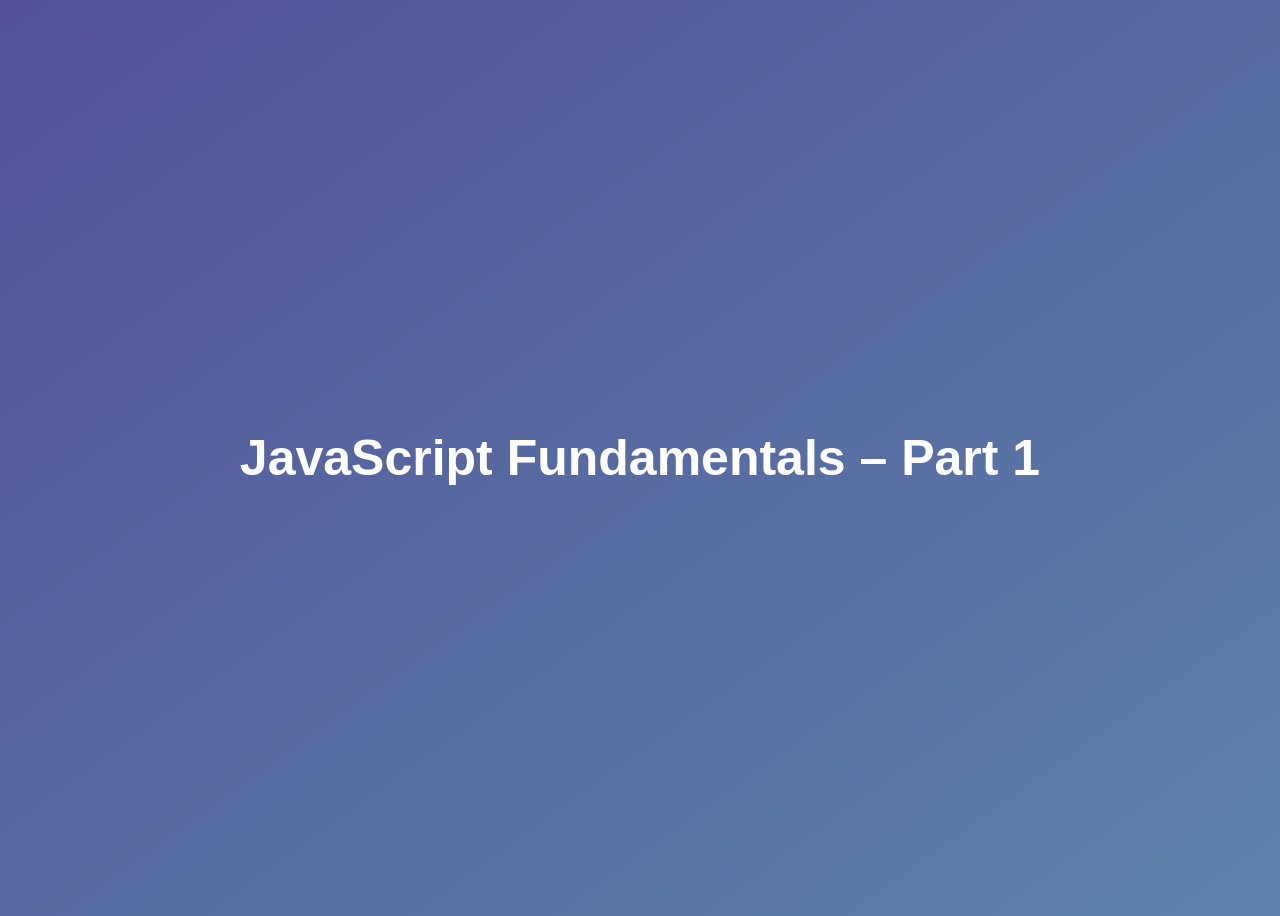
<file: 01-Fundamentals-Part-1/starter/index.html>
<!DOCTYPE html>
<html lang="en">

<head>
  <meta charset="UTF-8" />
  <meta name="viewport" content="width=device-width, initial-scale=1.0" />
  <meta http-equiv="X-UA-Compatible" content="ie=edge" />
  <title>JavaScript Fundamentals – Part 1</title>
  <style>
    body {
      height: 100vh;
      display: flex;
      align-items: center;
      background: linear-gradient(to top left, #5c84aa, #525199);
    }

    h1 {
      font-family: sans-serif;
      font-size: 50px;
      line-height: 1.3;
      width: 100%;
      padding: 30px;
      text-align: center;
      color: white;
    }
  </style>
</head>

<body>
  <h1>JavaScript Fundamentals – Part 1</h1>

  <script src="script.js"></script>
</body>

</html>
</file>
